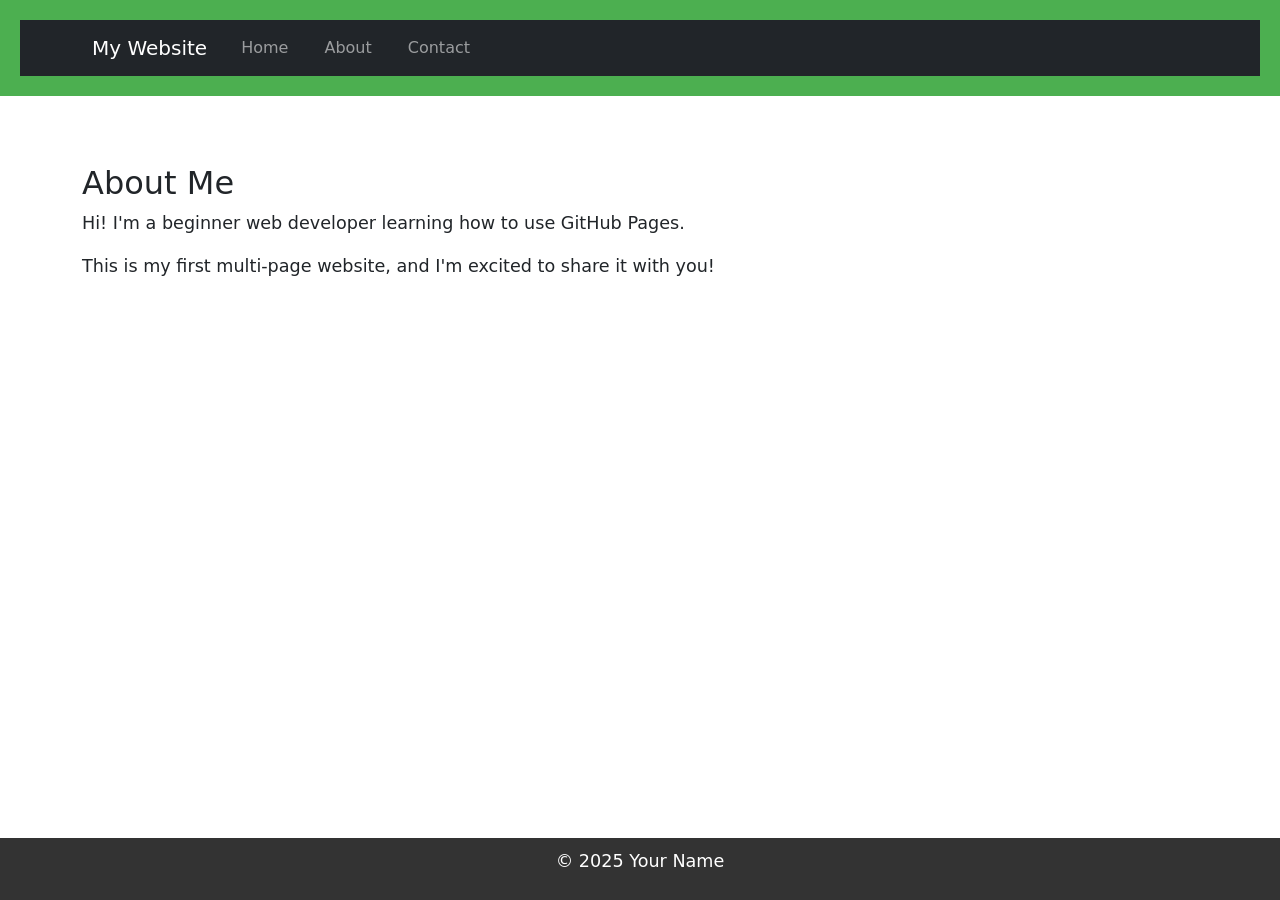
<file: about.html>
<!DOCTYPE html>

<html lang="en">

<head>

   <meta charset="UTF-8">

   <meta name="viewport" content="width=device-width, initial-scale=1.0">

   <title>About Me</title>

   <link rel="stylesheet" href="styles.css">
   
   <!-- Bootstrap CSS -->

   <link href="https://cdn.jsdelivr.net/npm/bootstrap@5.3.0/dist/css/bootstrap.min.css" rel="stylesheet">

</head>

<body>

  <header>

    <nav class="navbar navbar-expand-lg navbar-dark bg-dark"> 

        <div class="container"> 

            <a class="navbar-brand" href="index.html">My Website</a> 

            <button class="navbar-toggler" type="button" data-bs-toggle="collapse" data-bs-target="#navbarNav"> 

                <span class="navbar-toggler-icon"></span> 

            </button> 

            <div class="collapse navbar-collapse" id="navbarNav"> 

                <ul class="navbar-nav"> 

                    <li class="nav-item"> 

                        <a class="nav-link" href="index.html">Home</a> 

                    </li> 

                    <li class="nav-item"> 

                        <a class="nav-link" href="about.html">About</a> 

                    </li> 

                    <li class="nav-item"> 

                        <a class="nav-link" href="contact.html">Contact</a> 

                    </li> 

                </ul> 

            </div> 

        </div> 

    </nav> 

  </header>


  <main class="container my-5">

      <h2>About Me</h2> 

       <p>Hi! I'm a beginner web developer learning how to use GitHub Pages.</p> 

       <p>This is my first multi-page website, and I'm excited to share it with you!</p>

  </main>


  <footer>

      <p>&copy; 2025 Your Name</p>

  </footer>

      <!-- Bootstrap JS and dependencies -->

      <script src="https://cdn.jsdelivr.net/npm/@popperjs/core@2.11.6/dist/umd/popper.min.js"></script>

      <script src="https://cdn.jsdelivr.net/npm/bootstrap@5.3.0/dist/js/bootstrap.min.js"></script>

</body>

</html>
</file>
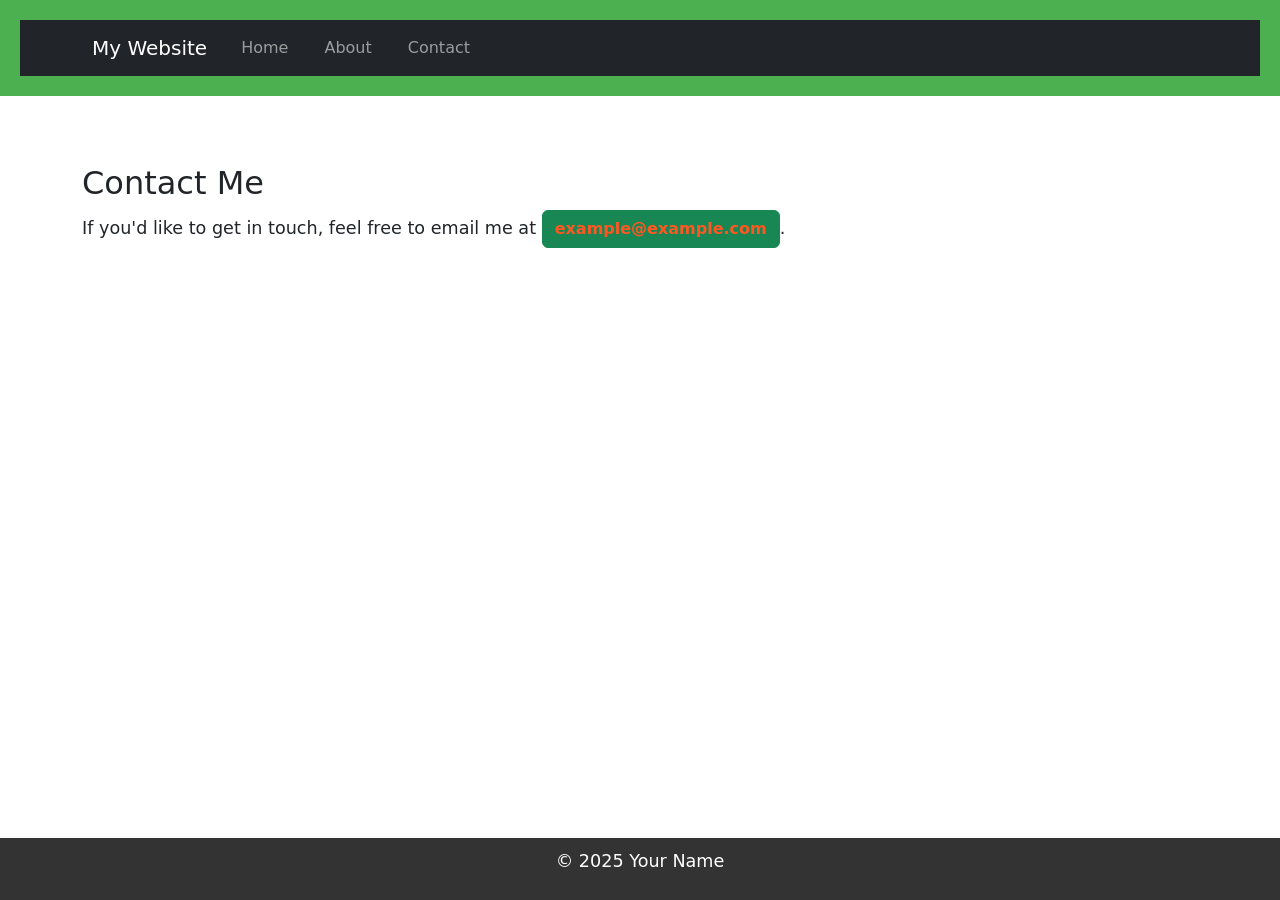
<file: contact.html>
<!DOCTYPE html>

<html lang="en">

<head>

   <meta charset="UTF-8">

   <meta name="viewport" content="width=device-width, initial-scale=1.0">

   <title>Contact Me</title>
 
   <link rel="stylesheet" href="styles.css">
   
   <!-- Bootstrap CSS -->

   <link href="https://cdn.jsdelivr.net/npm/bootstrap@5.3.0/dist/css/bootstrap.min.css" rel="stylesheet">

</head>

<body>

    <header>

       <nav class="navbar navbar-expand-lg navbar-dark bg-dark">

          <div class="container">

            <a class="navbar-brand" href="index.html">My Website</a>

            <button class="navbar-toggler" type="button" data-bs-toggle="collapse" data-bs-target="#navbarNav">

               <span class="navbar-toggler-icon"></span>

            </button>

            <div class="collapse navbar-collapse" id="navbarNav">

               <ul class="navbar-nav">

                  <li class="nav-item">

                     <a class="nav-link" href="index.html">Home</a>

                  </li>

                  <li class="nav-item">

                      <a class="nav-link" href="about.html">About</a>

                  </li>

                  <li class="nav-item">

                     <a class="nav-link" href="contact.html">Contact</a>

                  </li>

               </ul>

             </div>

           </div>

       </nav>

    </header>


    <main class="container my-5">

       <h2>Contact Me</h2> 

       <p>If you'd like to get in touch, feel free to email me at <a href="mailto:example@example.com" class="btn btn-success">example@example.com</a>.</p>
      

    </main>


    <footer>

       <p>&copy; 2025 Your Name</p>

    </footer>
 
       <!-- Bootstrap JS and dependencies -->

       <script src="https://cdn.jsdelivr.net/npm/@popperjs/core@2.11.6/dist/umd/popper.min.js"></script>

       <script src="https://cdn.jsdelivr.net/npm/bootstrap@5.3.0/dist/js/bootstrap.min.js"></script>

</body>

</html>
</file>
<file: styles.css>
body {

   font-family: Arial, sans-serif;

   color: #333;

   background-color: #f9f9f9;

   margin: 0;

   padding: 0;

   line-height: 1.6;

}

header {

   background-color: #4CAF50;

   color: white;

   padding: 20px;

   text-align: center;

}


header h1 {

   margin: 0;

}


nav a {

   color: white;

   text-decoration: none;

   margin: 0 10px;

}


nav a:hover {

   text-decoration: underline;

}

main {

   padding: 20px;

   max-width: 800px;

   margin: 0 auto;

}


main img {

   max-width: 100%;

   height: auto;

   display: block;

   margin: 20px 0;

}

footer {

   background-color: #333;

   color: white;

   text-align: center;

   padding: 10px;

   position: fixed;

   bottom: 0;

   width: 100%;
   
   

}

p { 

   font-size: 1.1em; 

} 

a { 

    color: #4CAF50; 

    text-decoration: none; 
} 


a:hover { 

    text-decoration: underline; 
} 

img { 

    border: 5px solid #4CAF50; 

    border-radius: 10px; 
} 

main a[href^="mailto:"] { 

    color: #ff5722; 

    font-weight: bold; 

}
</file>
